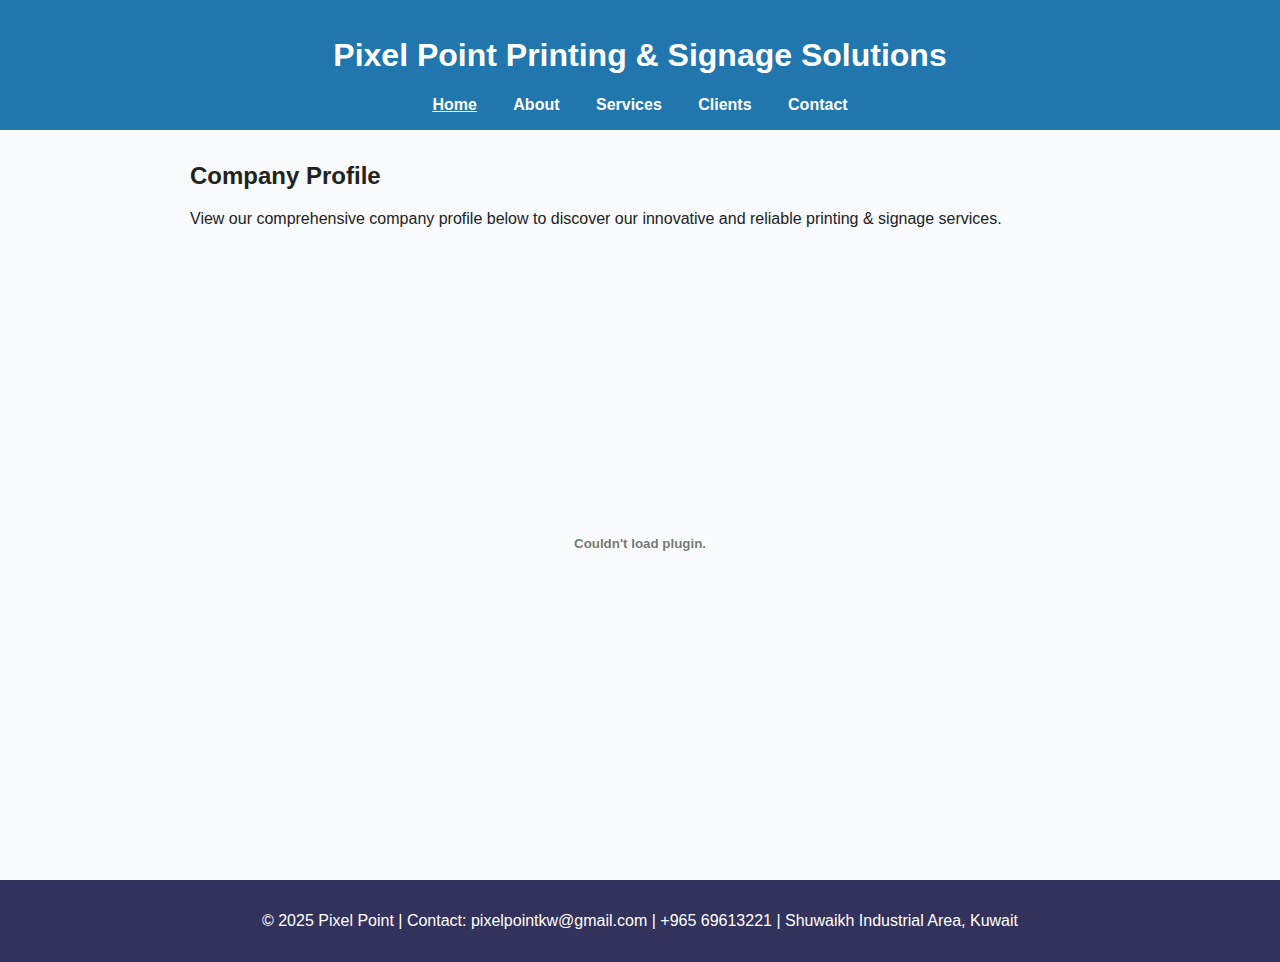
<file: index.html>
<!DOCTYPE html>
<html lang="en">
<head>
    <meta charset="UTF-8" />
    <title>Pixel Point Printing & Signage Solutions | Kuwait</title>
    <meta name="description" content="Pixel Point, Kuwait's leading printing, signage, banners, 3D letters, acrylic and metal works company. Innovation and quality guaranteed." />
    <meta name="viewport" content="width=device-width, initial-scale=1" />
    <meta name="robots" content="index, follow" />
    <link rel="canonical" href="https://pixelpoint.com/" />
    <meta property="og:title" content="Pixel Point Printing & Signage Solutions" />
    <meta property="og:description" content="Pioneers in advertising manufacturing for Kuwait clients. High quality printing, signage, banners, and more." />
    <meta property="og:url" content="https://pixelpoint.com/" />
    <meta property="og:type" content="website" />
    <meta name="twitter:card" content="summary" />
    <link rel="stylesheet" href="styles/main.css" />
</head>
<body>
<header>
    <h1>Pixel Point Printing & Signage Solutions</h1>
    <nav>
        <a href="index.html" aria-current="page">Home</a>
        <a href="about.html">About</a>
        <a href="services.html">Services</a>
        <a href="clients.html">Clients</a>
        <a href="contact.html">Contact</a>
    </nav>
</header>

<main>
    <h2>Company Profile</h2>
    <p>View our comprehensive company profile below to discover our innovative and reliable printing & signage services.</p>
    <embed src="assets/pixel-point.pdf" width="100%" height="600px" type="application/pdf"/>
</main>

<footer>
    <p>&copy; 2025 Pixel Point | Contact: pixelpointkw@gmail.com | +965 69613221 | Shuwaikh Industrial Area, Kuwait</p>
</footer>
</body>
</html>
</file>
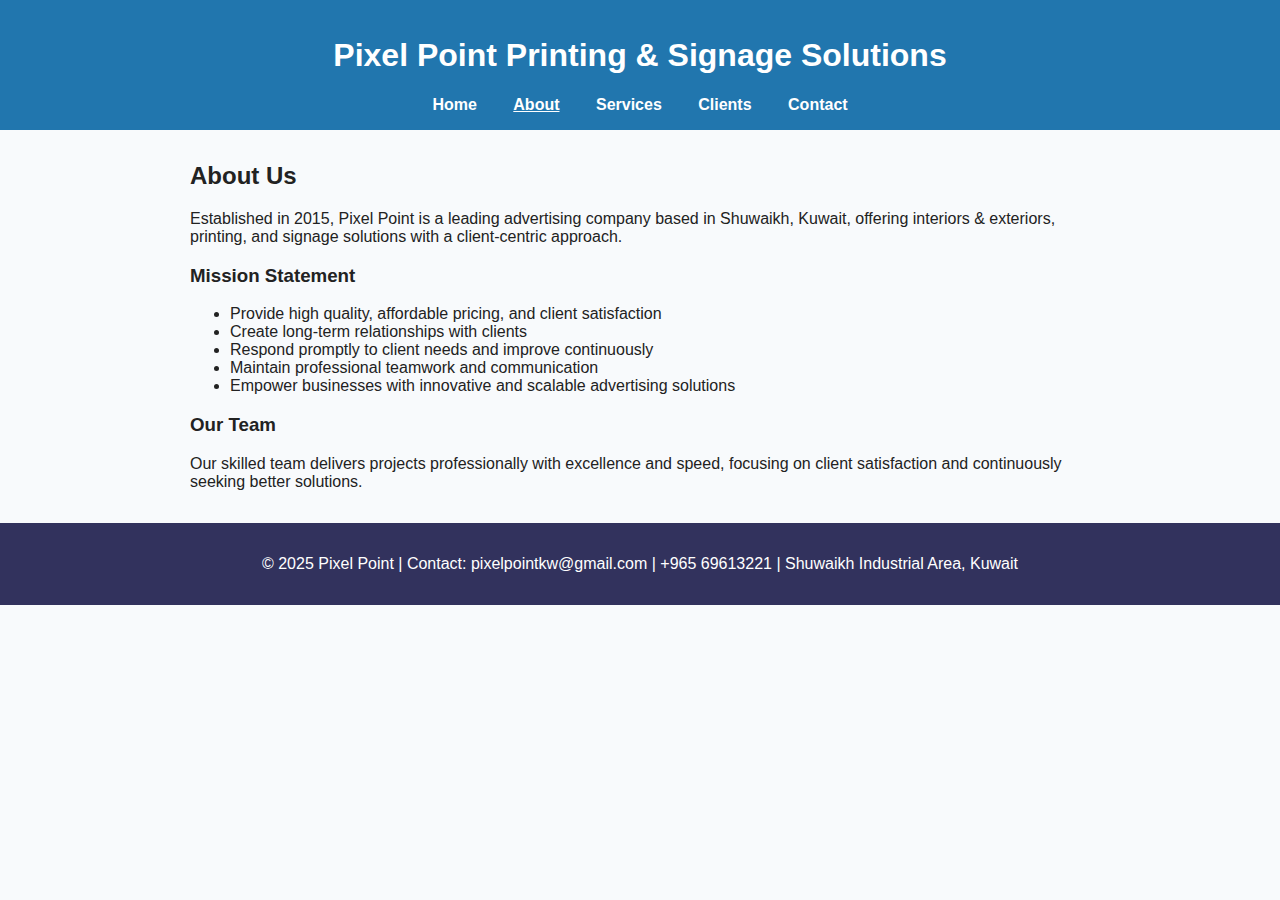
<file: abount.html>
<!DOCTYPE html>
<html lang="en">
<head>
    <meta charset="UTF-8" />
    <title>About Pixel Point | Printing & Signage Solutions Kuwait</title>
    <meta name="description" content="Learn about Pixel Point’s mission, team, and dedication to high-quality signage and printing services in Kuwait." />
    <meta name="viewport" content="width=device-width, initial-scale=1" />
    <meta name="robots" content="index, follow" />
    <link rel="canonical" href="https://pixelpoint.com/about.html" />
    <link rel="stylesheet" href="styles/main.css" />
</head>
<body>
<header>
    <h1>Pixel Point Printing & Signage Solutions</h1>
    <nav>
        <a href="index.html">Home</a>
        <a href="about.html" aria-current="page">About</a>
        <a href="services.html">Services</a>
        <a href="clients.html">Clients</a>
        <a href="contact.html">Contact</a>
    </nav>
</header>

<main>
    <h2>About Us</h2>
    <p>Established in 2015, Pixel Point is a leading advertising company based in Shuwaikh, Kuwait, offering interiors & exteriors, printing, and signage solutions with a client-centric approach.</p>

    <h3>Mission Statement</h3>
    <ul>
        <li>Provide high quality, affordable pricing, and client satisfaction</li>
        <li>Create long-term relationships with clients</li>
        <li>Respond promptly to client needs and improve continuously</li>
        <li>Maintain professional teamwork and communication</li>
        <li>Empower businesses with innovative and scalable advertising solutions</li>
    </ul>

    <h3>Our Team</h3>
    <p>Our skilled team delivers projects professionally with excellence and speed, focusing on client satisfaction and continuously seeking better solutions.</p>
</main>

<footer>
    <p>&copy; 2025 Pixel Point | Contact: pixelpointkw@gmail.com | +965 69613221 | Shuwaikh Industrial Area, Kuwait</p>
</footer>
</body>
</html>
</file>
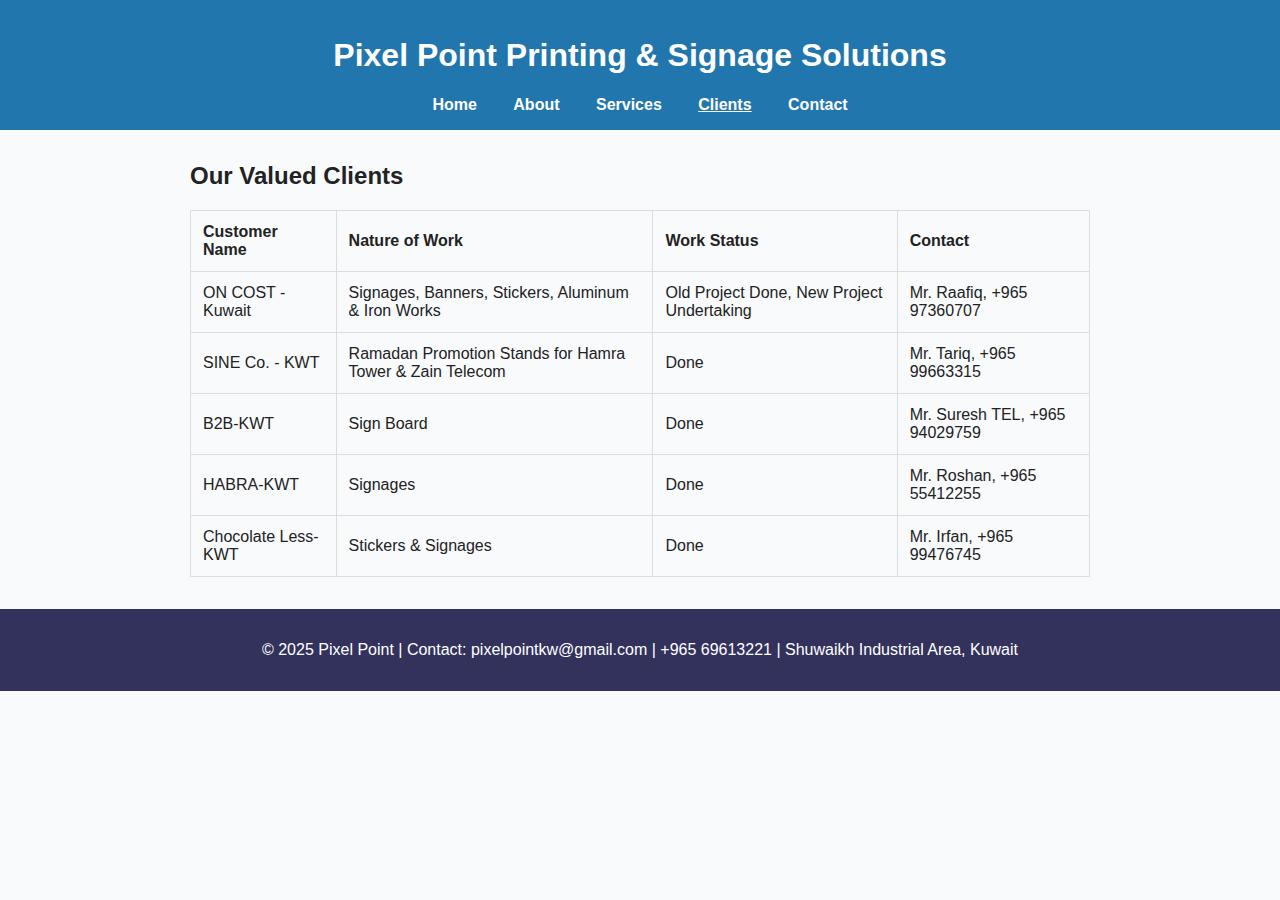
<file: clients.html>
<!DOCTYPE html>
<html lang="en">
<head>
    <meta charset="UTF-8" />
    <title>Our Clients | Pixel Point Advertising Kuwait</title>
    <meta name="description" content="Trusted clients of Pixel Point include ON COST Kuwait, SINE Co., B2B-KWT, HABRA-KWT, Chocolate Less-KWT and more." />
    <meta name="viewport" content="width=device-width, initial-scale=1" />
    <meta name="robots" content="index, follow" />
    <link rel="canonical" href="https://pixelpoint.com/clients.html" />
    <link rel="stylesheet" href="styles/main.css" />
</head>
<body>
<header>
    <h1>Pixel Point Printing & Signage Solutions</h1>
    <nav>
        <a href="index.html">Home</a>
        <a href="about.html">About</a>
        <a href="services.html">Services</a>
        <a href="clients.html" aria-current="page">Clients</a>
        <a href="contact.html">Contact</a>
    </nav>
</header>

<main>
    <h2>Our Valued Clients</h2>
    <table>
        <thead>
        <tr>
            <th>Customer Name</th>
            <th>Nature of Work</th>
            <th>Work Status</th>
            <th>Contact</th>
        </tr>
        </thead>
        <tbody>
        <tr><td>ON COST - Kuwait</td><td>Signages, Banners, Stickers, Aluminum & Iron Works</td><td>Old Project Done, New Project Undertaking</td><td>Mr. Raafiq, +965 97360707</td></tr>
        <tr><td>SINE Co. - KWT</td><td>Ramadan Promotion Stands for Hamra Tower & Zain Telecom</td><td>Done</td><td>Mr. Tariq, +965 99663315</td></tr>
        <tr><td>B2B-KWT</td><td>Sign Board</td><td>Done</td><td>Mr. Suresh TEL, +965 94029759</td></tr>
        <tr><td>HABRA-KWT</td><td>Signages</td><td>Done</td><td>Mr. Roshan, +965 55412255</td></tr>
        <tr><td>Chocolate Less-KWT</td><td>Stickers & Signages</td><td>Done</td><td>Mr. Irfan, +965 99476745</td></tr>
        </tbody>
    </table>
</main>

<footer>
    <p>&copy; 2025 Pixel Point | Contact: pixelpointkw@gmail.com | +965 69613221 | Shuwaikh Industrial Area, Kuwait</p>
</footer>
</body>
</html>
</file>
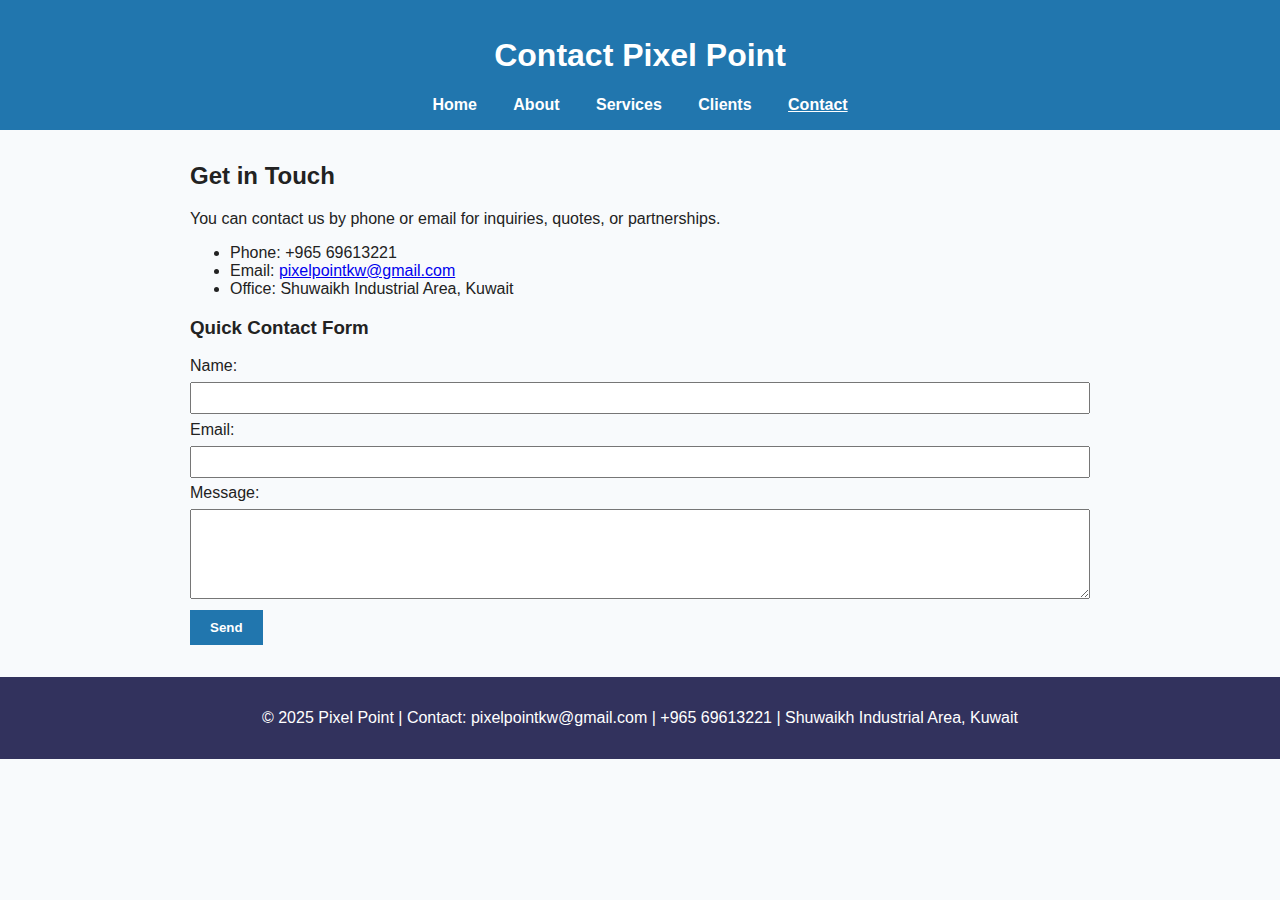
<file: contact.html>
<!DOCTYPE html>
<html lang="en">
<head>
    <meta charset="UTF-8" />
    <title>Contact Pixel Point | Advertising Solutions Kuwait</title>
    <meta name="description" content="Contact Pixel Point for advertising, printing, and signage solutions in Kuwait. Call +965 69613221 or email pixelpointkw@gmail.com" />
    <meta name="viewport" content="width=device-width, initial-scale=1" />
    <meta name="robots" content="index, follow" />
    <link rel="canonical" href="https://pixelpoint.com/contact.html" />
    <link rel="stylesheet" href="styles/main.css" />
</head>
<body>
<header>
    <h1>Contact Pixel Point</h1>
    <nav>
        <a href="index.html">Home</a>
        <a href="about.html">About</a>
        <a href="services.html">Services</a>
        <a href="clients.html">Clients</a>
        <a href="contact.html" aria-current="page">Contact</a>
    </nav>
</header>

<main>
    <h2>Get in Touch</h2>
    <p>You can contact us by phone or email for inquiries, quotes, or partnerships.</p>
    <ul>
        <li>Phone: +965 69613221</li>
        <li>Email: <a href="mailto:pixelpointkw@gmail.com">pixelpointkw@gmail.com</a></li>
        <li>Office: Shuwaikh Industrial Area, Kuwait</li>
    </ul>

    <h3>Quick Contact Form</h3>
    <form action="mailto:pixelpointkw@gmail.com" method="post" enctype="text/plain">
        <label for="name">Name:</label><br />
        <input type="text" id="name" name="name" required /><br />
        <label for="email">Email:</label><br />
        <input type="email" id="email" name="email" required /><br />
        <label for="message">Message:</label><br />
        <textarea id="message" name="message" rows="5" required></textarea><br />
        <input type="submit" value="Send" />
    </form>

</main>

<footer>
    <p>&copy; 2025 Pixel Point | Contact: pixelpointkw@gmail.com | +965 69613221 | Shuwaikh Industrial Area, Kuwait</p>
</footer>
</body>
</html>
</file>
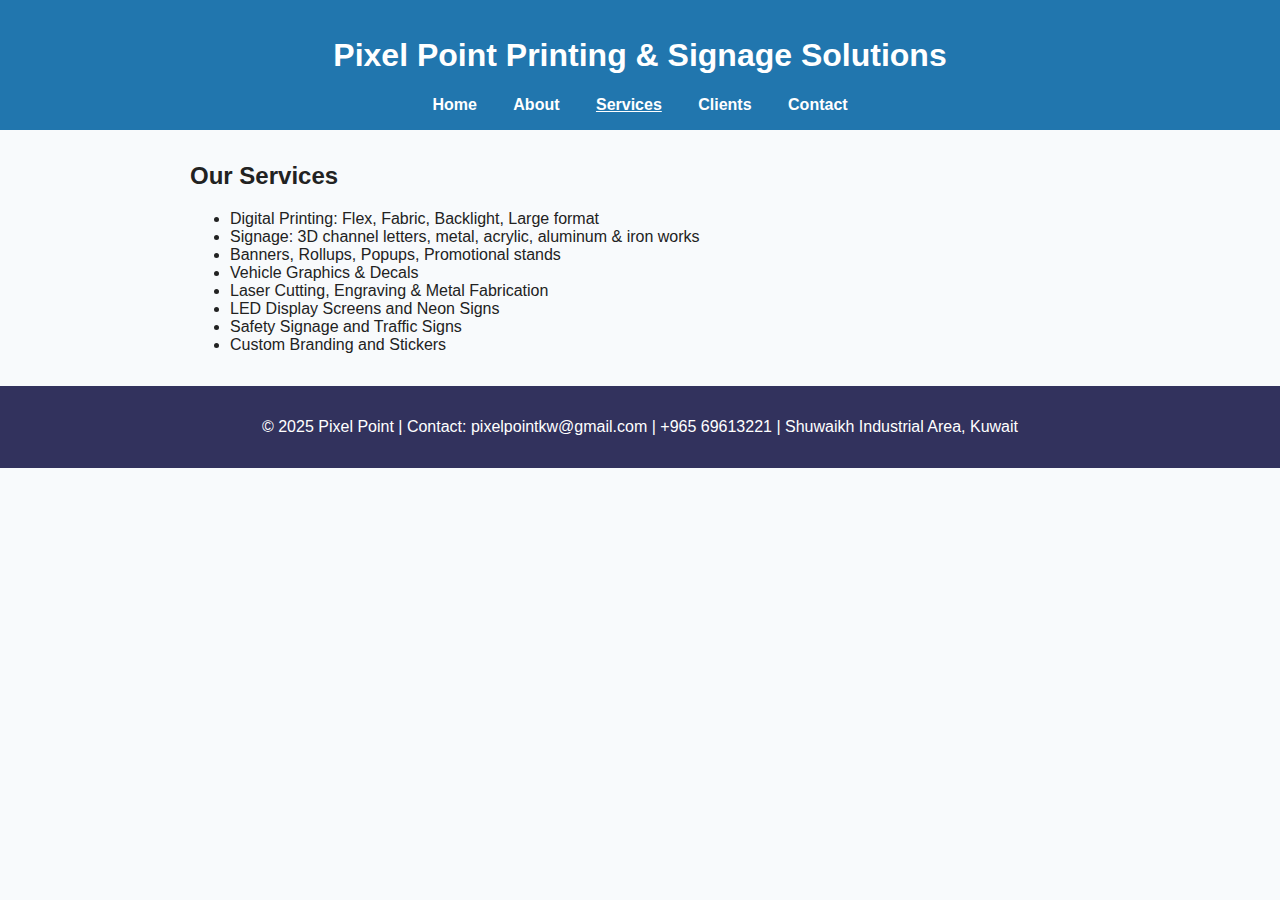
<file: services.html>
<!DOCTYPE html>
<html lang="en">
<head>
    <meta charset="UTF-8" />
    <title>Our Services | Pixel Point Printing & Signage Kuwait</title>
    <meta name="description" content="Explore Pixel Point’s printing, signage, banners, 3D letters, acrylic and metal works services for Kuwait businesses." />
    <meta name="viewport" content="width=device-width, initial-scale=1" />
    <meta name="robots" content="index, follow" />
    <link rel="canonical" href="https://pixelpoint.com/services.html" />
    <link rel="stylesheet" href="styles/main.css" />
</head>
<body>
<header>
    <h1>Pixel Point Printing & Signage Solutions</h1>
    <nav>
        <a href="index.html">Home</a>
        <a href="about.html">About</a>
        <a href="services.html" aria-current="page">Services</a>
        <a href="clients.html">Clients</a>
        <a href="contact.html">Contact</a>
    </nav>
</header>

<main>
    <h2>Our Services</h2>
    <ul>
        <li>Digital Printing: Flex, Fabric, Backlight, Large format</li>
        <li>Signage: 3D channel letters, metal, acrylic, aluminum & iron works</li>
        <li>Banners, Rollups, Popups, Promotional stands</li>
        <li>Vehicle Graphics & Decals</li>
        <li>Laser Cutting, Engraving & Metal Fabrication</li>
        <li>LED Display Screens and Neon Signs</li>
        <li>Safety Signage and Traffic Signs</li>
        <li>Custom Branding and Stickers</li>
    </ul>
</main>

<footer>
    <p>&copy; 2025 Pixel Point | Contact: pixelpointkw@gmail.com | +965 69613221 | Shuwaikh Industrial Area, Kuwait</p>
</footer>
</body>
</html>
</file>
<file: styles/main.css>
body {
    font-family: Arial, sans-serif;
    margin: 0;
    padding: 0;
    background: #f8fafc;
    color: #222;
}

header {
    background: #2176ae;
    color: white;
    padding: 1em;
    text-align: center;
}

nav {
    margin-top: 0.5em;
}

nav a {
    color: white;
    margin: 0 1em;
    text-decoration: none;
    font-weight: bold;
}

nav a:hover,
nav a[aria-current="page"] {
    text-decoration: underline;
}

main {
    max-width: 900px;
    margin: 2em auto;
    padding: 0 1em;
}

footer {
    background: #32325d;
    color: white;
    text-align: center;
    padding: 1em;
    margin-top: 2em;
}

table {
    width: 100%;
    border-collapse: collapse;
    margin-top: 1em;
}

table, th, td {
    border: 1px solid #ddd;
}

th, td {
    text-align: left;
    padding: 0.75em;
}

.pdf-container {
    height: 80vh;
    min-height: 300px;
}

iframe {
    width: 100%;
    height: 100%;
    border: none;
}

form input[type="text"],
form input[type="email"],
form textarea {
    width: 100%;
    padding: 0.5em;
    margin: 0.5em 0;
    box-sizing: border-box;
}

form input[type="submit"] {
    background-color: #2176ae;
    border: none;
    padding: 0.75em 1.5em;
    color: white;
    font-weight: bold;
    cursor: pointer;
}

form input[type="submit"]:hover {
    background-color: #194f6f;
}
</file>
